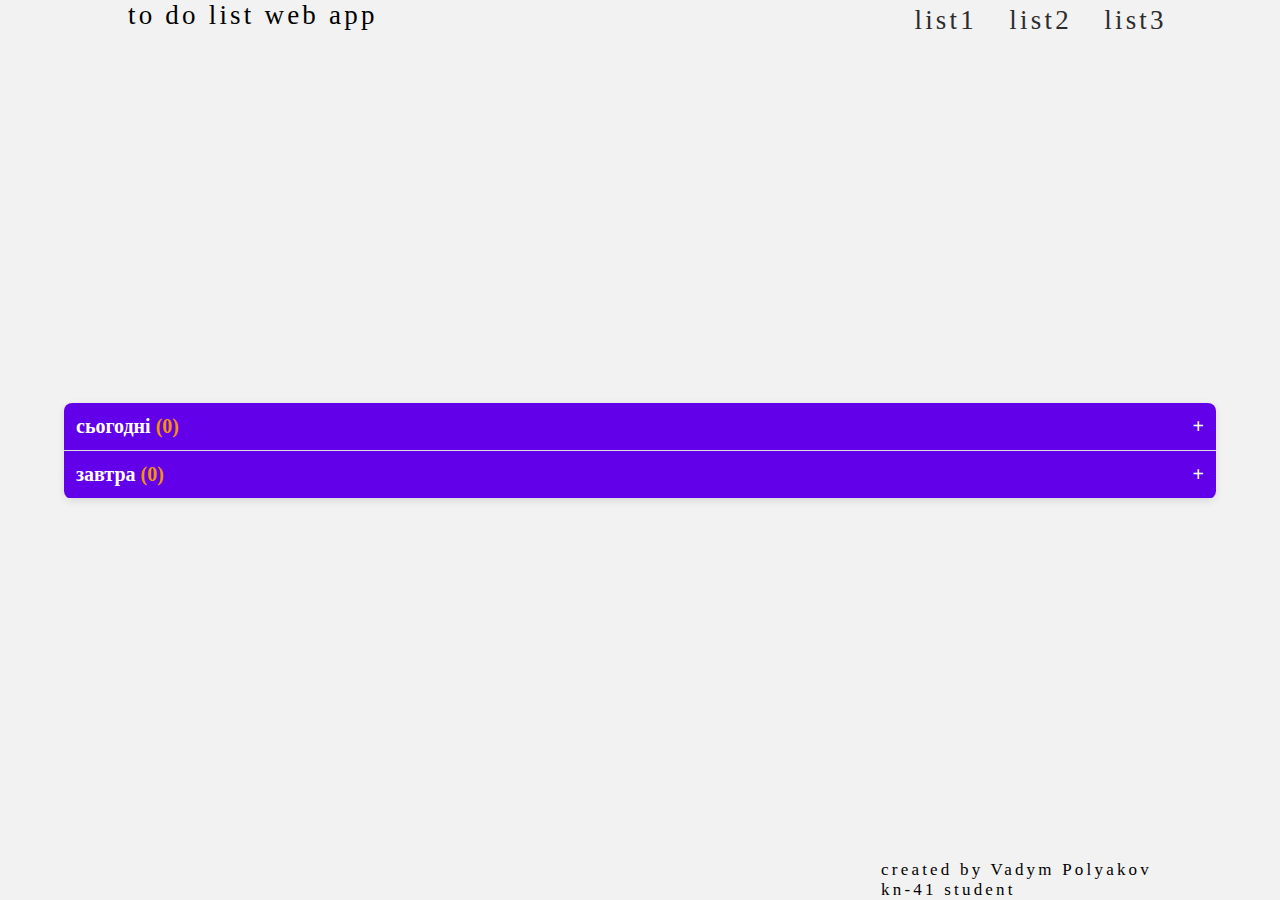
<file: index.html>
<!DOCTYPE html>
<html lang="en">
    <head>
        <meta charset="UTF-8" />
        <meta name="viewport" content="width=device-width, initial-scale=1.0" />
        <title>to do list</title>
        <link rel="stylesheet" href="style.css" />
    </head>
    <body>
        <header>
            <p class="headerText">to do list web app</p>
            <div class="headerButtons">
                <a href="#">list1</a><a href="#">list2</a><a href="#">list3</a>
            </div>
        </header>
        <main>
            <div class="accordion">
                <div
                    class="accordion-item"
                    data-id="1"
                    data-day="roday"
                    data-open="false"
                >
                    <div class="accordion-header">
                        <p>сьогодні <span class="count"></span></p>
                        <span class="plusSpan">+</span>
                        <span class="minusSpan">-</span>
                    </div>
                    <div class="accordion-content">
                        <div class="add-task">
                            <input
                                type="text"
                                placeholder="Нове завдання"
                                class="new-task-input"
                            />
                            <button class="add-task-btn">Додати</button>
                            <button class="sort-date-btn">
                                сортувати за датою</button
                            ><button class="sort-alpha-btn">
                                сортувати за алфавітом
                            </button>
                        </div>
                        <ul></ul>
                    </div>
                </div>

                <div
                    class="accordion-item"
                    data-id="2"
                    data-day="tomorrow"
                    data-open="false"
                >
                    <div class="accordion-header">
                        <p>завтра <span class="count"></span></p>
                        <span class="plusSpan">+</span>
                        <span class="minusSpan">-</span>
                    </div>
                    <div class="accordion-content">
                        <div class="add-task">
                            <input
                                type="text"
                                placeholder="Нове завдання"
                                class="new-task-input"
                            />
                            <button class="add-task-btn">Додати</button>
                            <button class="sort-date-btn">
                                сортувати за датою</button
                            ><button class="sort-alpha-btn">
                                сортувати за алфавітом
                            </button>
                        </div>
                        <ul></ul>
                    </div>
                </div>
            </div>
        </main>

        <footer>
            <p>created by Vadym Polyakov</p>
            <p>kn-41 student</p>
        </footer>

        <script type="module" src="./main.js"></script>
    </body>
</html>
</file>
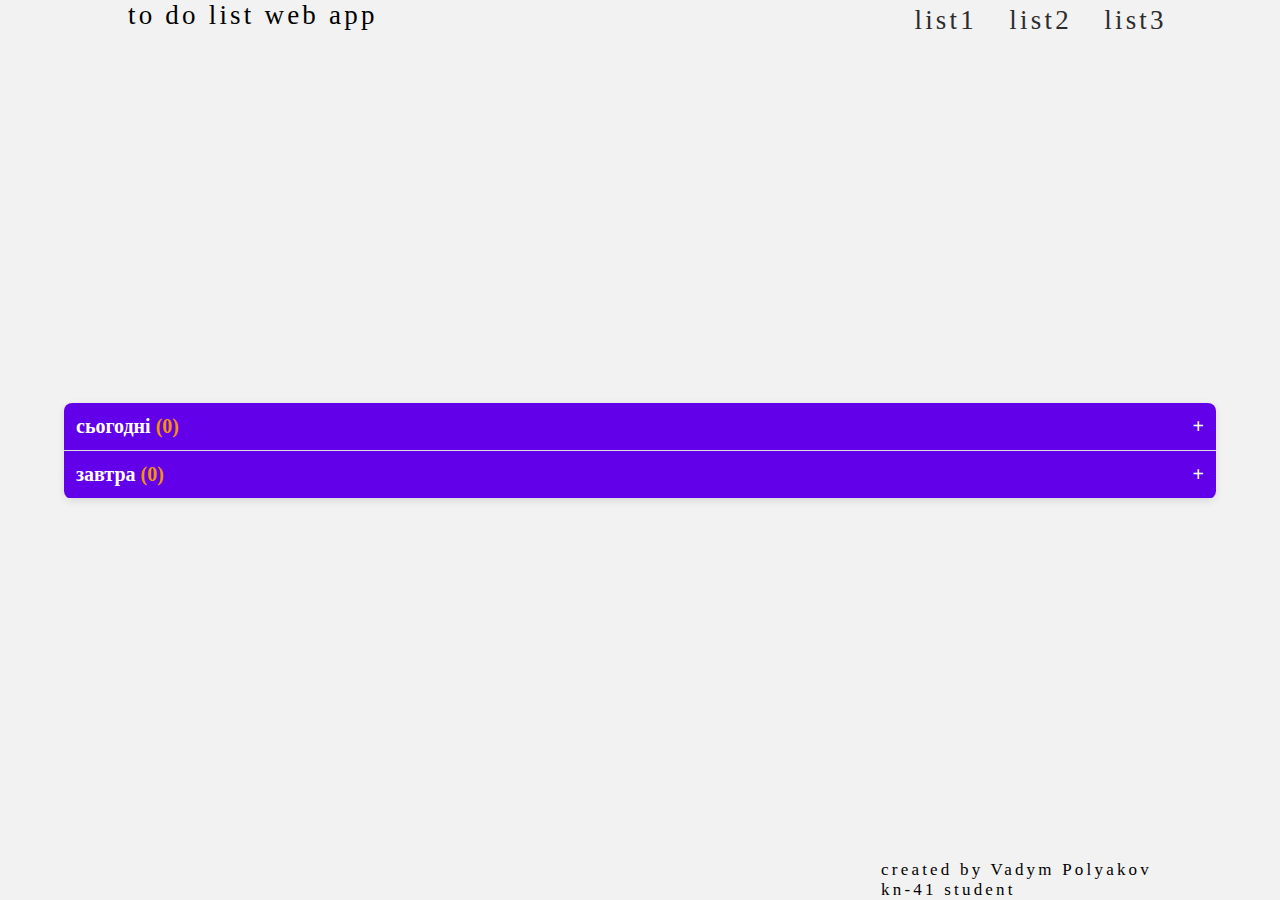
<file: pr_10_Polyakov_V.html>
<!DOCTYPE html>
<html lang="en">
    <head>
        <meta charset="UTF-8" />
        <meta name="viewport" content="width=device-width, initial-scale=1.0" />
        <title>to do list</title>
        <link rel="stylesheet" href="style.css" />
    </head>
    <body>
        <header>
            <p class="headerText">to do list web app</p>
            <div class="headerButtons">
                <a href="#">list1</a><a href="#">list2</a><a href="#">list3</a>
            </div>
        </header>
        <main>
            <div class="accordion">
                <div class="accordion-item" data-id="today" data-open="false">
                    <div class="accordion-header">
                        <p >сьогодні <span class="count"></span></p>
                        <span class="plusSpan">+</span>
                        <span class="minusSpan">-</span>
                    </div>
                    <div class="accordion-content">
                        <div class="add-task">
                            <input
                                type="text"
                                placeholder="Нове завдання"
                                class="new-task-input"
                            />
                            <button class="add-task-btn">Додати</button>
                        </div>
                        <ul>
                            
                        </ul>
                    </div>
                </div>

                <div class="accordion-item" data-id="tomorrow" data-open="false">
                    <div class="accordion-header">
                        <p >завтра <span class="count"></span></p>
                        <span class="plusSpan">+</span>
                        <span class="minusSpan">-</span>
                    </div>
                    <div class="accordion-content">
                        <div class="add-task">
                            <input
                                type="text"
                                placeholder="Нове завдання"
                                class="new-task-input"
                            />
                            <button class="add-task-btn">Додати</button>
                        </div>
                        <ul>
                            
                                
                            </li>
                        </ul>
                    </div>
                </div>
            </div>
        </main>

        <footer>
            <p>created by Vadym Polyakov</p>
            <p>kn-41 student</p>
        </footer>

        <script src="./main.js"></script>
    </body>
</html>
</file>
<file: style.css>
* {
    margin: 0;
    padding: 0;
    text-decoration: none;
    font-family: 'Times New Roman', Times, serif;
    box-sizing: border-box;
}
body {
    height: 100vh;
    display: flex;
    flex-direction: column;
    background: #f2f2f2;
}
header {
    position: sticky;
    top: 0;
    font-size: 27px;
    padding: 0 10vw;
    padding-bottom: 0;
    display: flex;
    justify-content: space-between;
}
.headerButtons {
    display: flex;
    gap: 5%;
}
.headerButtons a {
    padding: 5px 10px;
    color: #2c2c2c;
    border-radius: 5px;
    transition: background 0.7s, color 0.3s;
}
.headerButtons a:hover {
    background: #6200ea;
    color: #fff;
}
header,
footer {
    font-family: cursive;
    letter-spacing: 0.2rem;
}
footer {
    bottom: 0;
    font-size: 17px;
    padding-right: 10vw;

    align-self: flex-end;
}
main {
    flex: 1;
    display: flex;
    justify-content: center;
    align-items: center;
}

.accordion {
    /* width: 400px; */
    background: #fff;
    border-radius: 8px;
    box-shadow: 0 2px 8px rgba(0, 0, 0, 0.1);
    overflow: hidden;
}
.accordion-item {
    border-bottom: 1px solid #ddd;
}
.accordion-header {
    background: #6200ea;
    color: #fff;
    padding: 12px;
    cursor: pointer;
    display: flex;
    justify-content: space-between;
    align-items: center;
    font-weight: bold;
    transition: background 0.3s;
}
.accordion-header:hover {
    background: #4b00b5;
}
.accordion-content {
    max-height: 0;
    overflow: hidden;
    transition: max-height 0.3s ease;
    padding: 0 12px;
    background: #fafafa;
}
.accordion-item[data-open='true'] .accordion-content {
    padding: 20px;
}
.accordion-content.open {
    padding: 12px;
}
.accordion-content ul {
    list-style: none;
    padding: 0;
    margin: 0;
}
.accordion-content li {
    border-bottom: 1px solid #eee;
    display: flex;
    align-items: center;
    justify-content: space-between;
    font-size: 23px;
    margin-top: 12px;
}
.task-content input[type='checkbox'] {
    width: 18px;
    height: 18px;
    cursor: pointer;
    margin: 0 15px;
}
.task-content input[type='checkbox']:checked + span {
    text-decoration: line-through;
    color: #999;
}
.count {
    color: rgb(243, 148, 5);
}
.new-task-input {
    border: 1px solid rgb(4, 92, 4);
    border-radius: 15px;
    font-size: 25px;
    padding: 10px;
    letter-spacing: 0.2rem;
    color: #4b00b5;
    text-align: center;
}
.new-task-input::selection {
    color: 0;
}
.add-task button {
    border-radius: 15px;
    font-size: 23px;
    padding: 10px;
    margin: 15px;
    transition: 0.2s ease;
}
.add-task button:hover {
    background: rgb(236, 217, 217);
    transition: 0.4s ease-in-out;
}
.minusSpan {
    display: none;
}
.task-content {
    display: flex;
    justify-content: space-between;
    align-items: center;
}
.delete-btn {
    background-color: inherit;
    border: none;
    color: red;
    font-size: 16px;
    cursor: pointer;
    padding: 5px;
    text-align: right;
    right: -10px;
    transition: transform 0.3s ease;
}
.delete-btn:hover {
    color: darkred;
}
.task {
    transition: all 0.3s ease;
    letter-spacing: 0.2rem;
}

.task:hover {
    transition: all 0.4s ease-in-out;
    background-color: #f0f0f0;
    transform: translateX(5px);
}
.completed {
    text-decoration: line-through;
    color: gray;
}
@media (max-width: 600px) {
    header {
        padding-left: 3vw;
    }
    footer {
        padding-right: 2vw;
        font-size: 15px;
    }
    .accordion {
        width: 95vw;
    }
    .accordion-header {
        font-size: 20px;
        padding: 10px;
    }
    .accordion-content li {
        font-size: 18px;
    }
}
@media (min-width: 601px) {
    .accordion {
        width: 90%;
    }
    .accordion-header {
        font-size: 20px;
        padding: 12px;
    }
}

.task {
    animation: fadeInUp 0.4s ease;
}

@keyframes fadeOut {
    from {
        opacity: 1;
        transform: scale(1);
    }
    to {
        opacity: 0;
        transform: scale(0.9);
    }
}
.removing {
    animation: fadeOut 0.3s ease forwards;
}

@keyframes appear {
    from {
        opacity: 0;
        transform: translateY(-8px);
    }
    to {
        opacity: 1;
        transform: translateY(0);
    }
}
li.appearing {
    animation: appear 0.3s ease-in-out;
}
</file>
